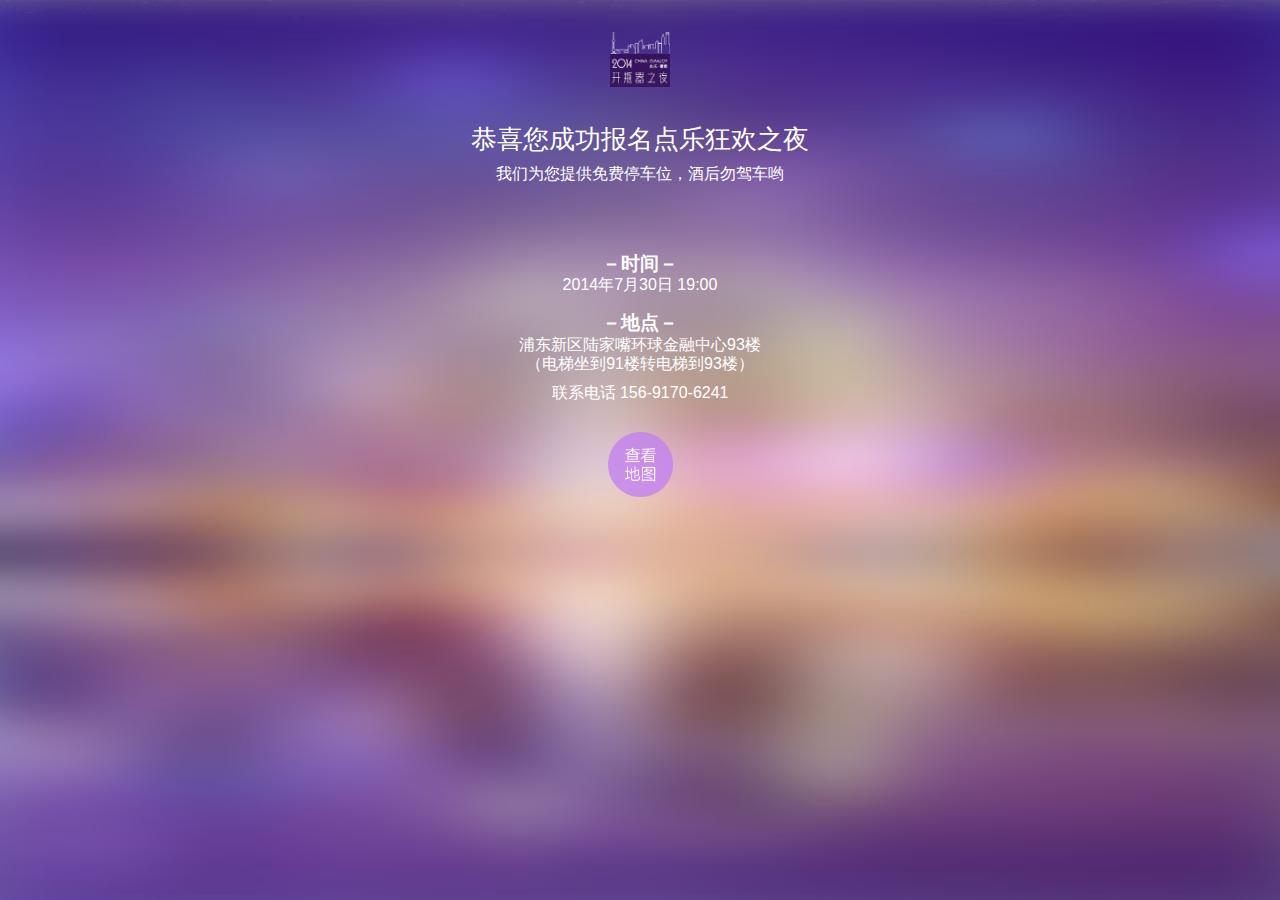
<file: developer-success.html>
<!DOCTYPE html>
<html>
<meta charset="utf-8">
<title>ChinaJoy 点乐 Developer Crazy Nights 邀请函</title>
<meta name="viewport"
      content="width=device-width, initial-scale=1.0, maximum-scale=1.0, minimum-scale=1.0, user-scalable=0, minimal-ui"/>
<meta name="format-detection" content="email=no"/>
<meta name="format-detection" content="address=no"/>
<meta name="format-detection" content="telephone=no"/>
<meta name="copyright" content="Copyright (c) dianjoy.com"/>
<link rel="shortcut icon" type="image/png" href="http://www.dianjoy.com/wp-content/themes/dian2013/img/logo.png">
<link rel="stylesheet" href="css/css.css"/>
<body class="body-success">
  <div class="mapup">
    <img src="images/titles.png" alt="点乐狂欢之夜" class="titles">

    <p class="lead">恭喜您成功报名点乐狂欢之夜</p>

    <p>我们为您提供免费停车位，酒后勿驾车哟</p>

    <div class="time success-time">
      <h3>－时间－</h3>

      <p>2014年7月30日 19:00</p>
    </div>
    <h3>－地点－</h3>

    <p>
      浦东新区陆家嘴环球金融中心93楼
      <br/>
     （电梯坐到91楼转电梯到93楼）
    </p>

    <p class="phone">联系电话 156-9170-6241</p>
    <img src="images/viewmap.png" alt="查看地图" class="view-map">
  </div>
  <div id="map"></div>
<script src="js/jquery-2.1.1.min.js"></script>
<script src="js/dianjoy.js"></script>
<script src="http://api.map.baidu.com/api?v=2.0&ak=DFad6519d01b4dfd38427e597a271189"></script>
</body>
</html>
</file>
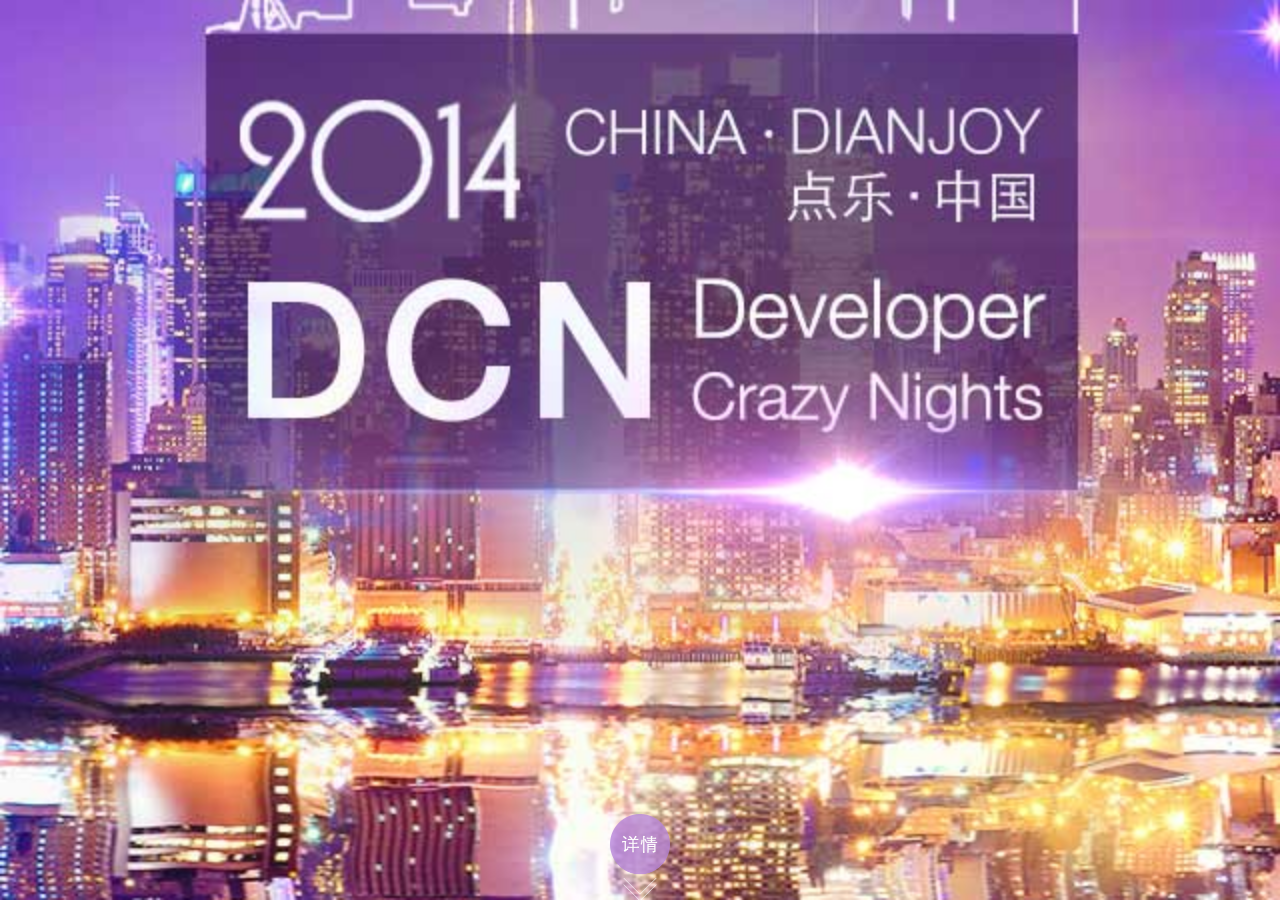
<file: developer.html>
<!DOCTYPE html>
<html>
<meta charset="utf-8">
<title>ChinaJoy 点乐 Developer Crazy Nights 邀请函</title>
<meta name="viewport" content="width=device-width, initial-scale=1.0, maximum-scale=1.0, minimum-scale=1.0, user-scalable=0, minimal-ui" />
<meta name="format-detection" content="email=no" />
<meta name="format-detection" content="address=no" />
<meta name="format-detection" content="telephone=no" />
<meta name="copyright" content="Copyright (c) dianjoy.com" />
<link rel="shortcut icon" type="image/png" href="http://www.dianjoy.com/wp-content/themes/dian2013/img/logo.png">
<link rel="stylesheet" href="css/css.css"/>
<body>
  <section id="wrap">
    <div id="front" class="front front-developer">
      <div class="next animation-down">
        <img src="images/deti.png" alt="详情" width="100%"/>
      </div>
    </div>
    <div id="end">
      <div class="up animation-up">
        <img src="images/up.png" alt="">
      </div>
      <div class="content">
        <div class="top top-developer">
          <img src="images/invite.png" alt="点乐邀请您" class="circle"/>
          <img src="images/date.png" alt="2014年7月30 17:00-22:10" class="date"/>
        </div>
        <h2 class="hotel">上海柏悦酒店</h2>

        <p class="address">
          浦东新区陆家嘴环球金融中心93楼
          <br/>
          （电梯坐到91楼转电梯到93楼）
        </p>
        <p class="join join-developer">参加</p>
        <div class="water">
          <div></div>
          <div></div>
          <div></div>
          <div></div>
        </div>
      </div>
      <div class="form">
        <div class="close"></div>
        <form action="submit_csv.php" method="post">
          <label for="user">姓名</label>
          <input type="text" name="name" required autofocus maxlength="10" id="user">
          <label for="company">公司&职务</label>
          <input type="text" name="information" id="company" maxlength="50">
          <button class="sure">确认</button>
        </form>
      </div>
    </div>
  </section>
  <script type="text/javascript" src="js/jquery-2.1.1.min.js"></script>
  <script type="text/javascript" src="js/dianjoy.js"></script>
  <script type="text/javascript">
    document.addEventListener("WeixinJSBridgeReady", function onBridgeReady() {
      WeixinJSBridge.call("hideToolbar");
    });
    var dataForWeixin = {
      appId: "",
      img_width: "200",
      img_height: "200",
      img: "http://www.dianjoy.com/2014cj/images/share.jpg",
      url: "http://www.dianjoy.com/2014cj/index.html",
      title: $("title").html(),
      desc: "诚挚邀请您7月30日19:00环球金融中心参加 2014ChinaJoy点乐 Developer Crazy Nights"
    };

    function onWxBridgeReady() {
      // 发送给好友;
      WeixinJSBridge.on("menu:share:appmessage", function (argv) {
        WeixinJSBridge.invoke("sendAppMessage", {
              "appid": dataForWeixin.appId,
              "img_url": dataForWeixin.img,
              "img_width": dataForWeixin.img_width,
              "img_height": dataForWeixin.img_height,
              "link": dataForWeixin.url,
              "desc": dataForWeixin.desc,
              "title": dataForWeixin.title
            },
            function (res) {
              WeixinJSBridge.log(res.err_msg);
            });
      });

      // 分享到朋友圈;
      WeixinJSBridge.on("menu:share:timeline", function (argv) {
        WeixinJSBridge.invoke("shareTimeline", {
              "img_url": dataForWeixin.img,
              "img_width": dataForWeixin.img_width,
              "img_height": dataForWeixin.img_height,
              "link": dataForWeixin.url,
              "desc": dataForWeixin.desc,
              "title": dataForWeixin.title
            },
            function (res) {
              WeixinJSBridge.log(res.err_msg);
            });
      });
      // 分享到微博;
      WeixinJSBridge.on("menu:share:weibo", function (argv) {
        WeixinJSBridge.invoke("shareWeibo", {
              "content": dataForWeixin.title + " " + dataForWeixin.url,
              "url": dataForWeixin.url
            },
            function (res) {
              WeixinJSBridge.log(res.err_msg);
            });
      });
      // 分享到Facebook
      WeixinJSBridge.on("menu:share:facebook", function (argv) {
        WeixinJSBridge.invoke("shareFB", {
              "img_url": dataForWeixin.img,
              "img_width": dataForWeixin.img_width,
              "img_height": dataForWeixin.img_height,
              "link": dataForWeixin.url,
              "desc": dataForWeixin.desc,
              "title": dataForWeixin.title
            },
            function (res) {
              WeixinJSBridge.log(res.err_msg);
            });
      });
    }

    if (typeof WeixinJSBridge == "undefined") {
      if (document.addEventListener) {
        document.addEventListener("WeixinJSBridgeReady", onWxBridgeReady, false);
      } else if (document.attachEvent) {
        document.attachEvent("WeixinJSBridgeReady", onWxBridgeReady);
        document.attachEvent("onWeixinJSBridgeReady", onWxBridgeReady);
      }
    } else {
      onWxBridgeReady();
    }
  </script>
  </body>
</html>
</file>
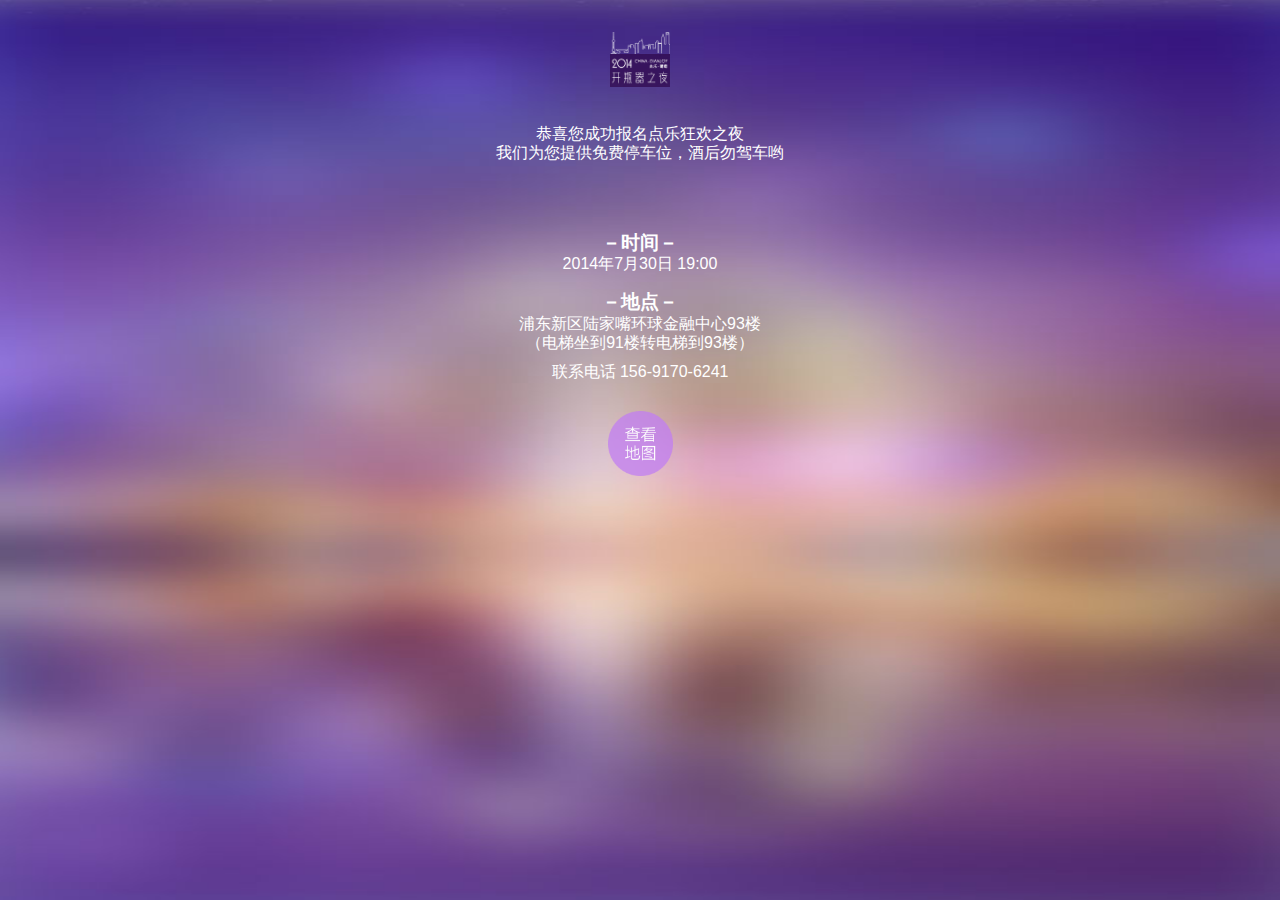
<file: user-success.html>
<!DOCTYPE html>
<html>
<head>
  <meta charset="utf-8">
  <title>ChinaJoy 点乐·葡萄 开瓶器之夜邀请函</title>
  <meta name="viewport"
        content="width=device-width, initial-scale=1.0, maximum-scale=1.0, minimum-scale=1.0, user-scalable=0, minimal-ui"/>
  <meta name="format-detection" content="email=no"/>
  <meta name="format-detection" content="address=no"/>
  <meta name="format-detection" content="telephone=no"/>
  <meta name="copyright" content="Copyright (c) dianjoy.com"/>
  <link rel="shortcut icon" type="image/png" href="http://www.dianjoy.com/wp-content/themes/dian2013/img/logo.png">
  <link rel="stylesheet" href="css/css.css"/>
</head>
<body class="body-success">
<div class="mapup">
  <img src="images/titles.png" alt="点乐狂欢之夜" class="titles">

  <p class="one">恭喜您成功报名点乐狂欢之夜</p>

  <p>我们为您提供免费停车位，酒后勿驾车哟</p>

  <div class="time">
    <h3>－时间－</h3>

    <p>2014年7月30日 19:00</p>
  </div>
  <div class="address-success">
    <h3>－地点－</h3>

    <p>
      浦东新区陆家嘴环球金融中心93楼
      <br/>
     （电梯坐到91楼转电梯到93楼）
    </p>

  </div>
  <p class="phone">联系电话 156-9170-6241</p>
  <img src="images/viewmap.png" alt="查看地图" class="view-map">
</div>
<div id="map"></div>
<script src="js/jquery-2.1.1.min.js"></script>
<script src="js/dianjoy.js"></script>
<script src="http://api.map.baidu.com/api?v=2.0&ak=DFad6519d01b4dfd38427e597a271189"></script>
</body>
</html>
</file>
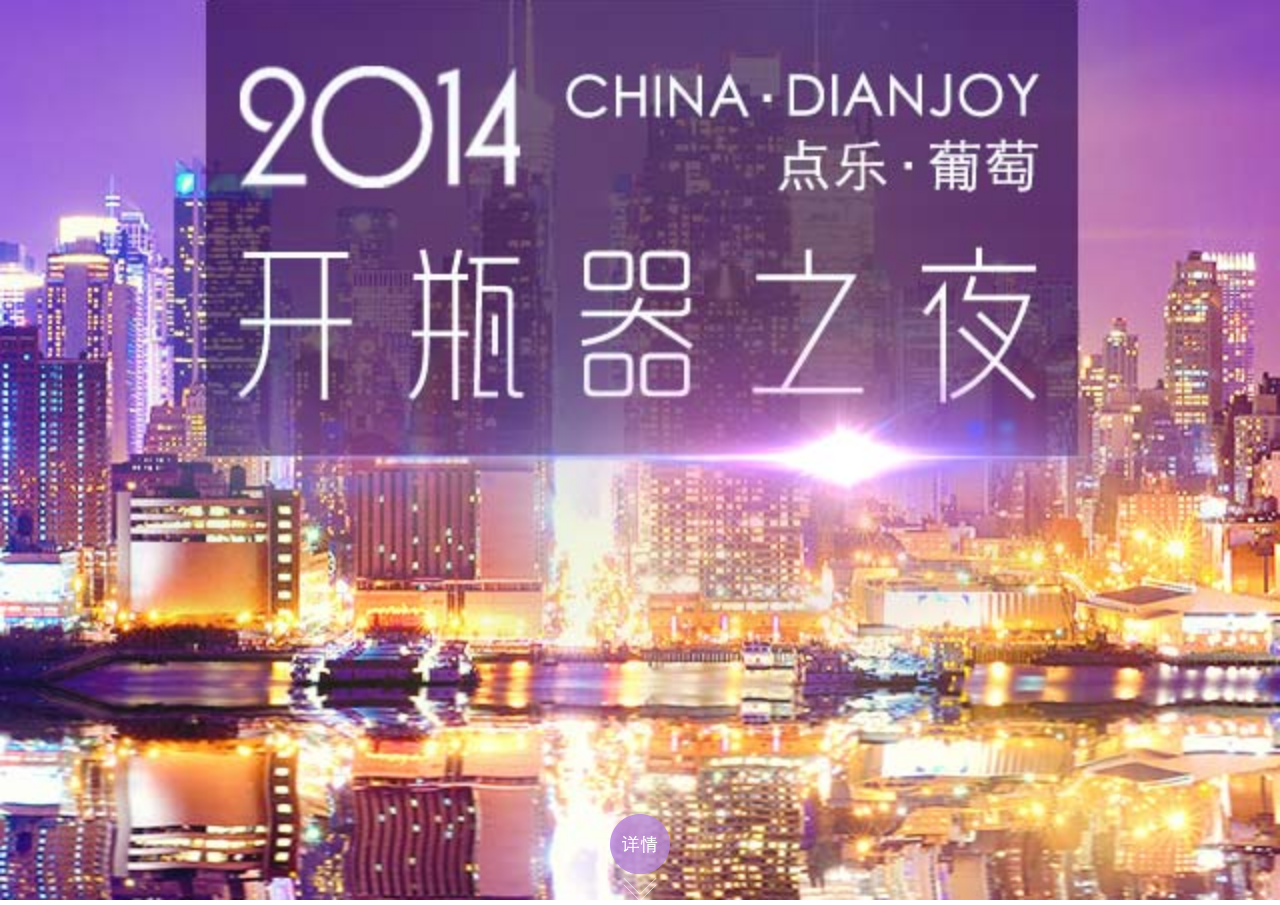
<file: user.html>
<!DOCTYPE html>
<html>
<head>
  <meta charset="utf-8">
  <title>ChinaJoy 点乐·葡萄 开瓶器之夜邀请函</title>
  <meta name="viewport"
        content="width=device-width, initial-scale=1.0, maximum-scale=1.0, minimum-scale=1.0, user-scalable=0, minimal-ui"/>
  <meta name="format-detection" content="email=no"/>
  <meta name="format-detection" content="address=no"/>
  <meta name="format-detection" content="telephone=no"/>
  <meta name="copyright" content="Copyright (c) dianjoy.com"/>
  <link rel="shortcut icon" type="image/png" href="http://www.dianjoy.com/wp-content/themes/dian2013/img/logo.png">
  <link rel="stylesheet" href="css/css.css"/>
</head>
<body>
<section id="wrapper">
  <div id="front">
    <div class="next animation-down">
      <img src="images/deti.png" alt="详情" width="100%"/>
    </div>
  </div>
  <div id="end">
    <div class="up animation-up">
      <img src="images/up.png" alt="向上">
    </div>
    <div class="content">
      <div class="top">
        <img src="images/invite.png" class="circle" alt="点乐邀请您"/>
        <img src="images/date.png" class="date" alt="2014年7月30 17:00-22:10"/>
      </div>
      <h2 class="hotel">上海柏悦酒店</h2>

      <p class="address">
        浦东新区陆家嘴环球金融中心93楼
        <br/>
        （电梯坐到91楼转电梯到93楼）
      </p>

      <h3 class="prize">- 奖品 -</h3>

      <p class="prizeframe">
        乐行SCVR1体感车<br/>
        B&O（BANG & OLUFSEN）红点大奖音响<br/>
        莱卡D-LUX6 Glossy相机<br/>
        BOSE音响<br/>
        Parrot AR.Drone2.0二代飞行器
      </p>

      <p class="join">参加</p>
      <div class="water">
        <div></div>
        <div></div>
        <div></div>
        <div></div>
      </div>
    </div>
    <div class="form">
      <div class='close'></div>
      <form action="submit_csv.php" method="post">
        <label for="user">姓名</label>
        <input type="text" name="name" autofocus maxlength='10' id="user" autocomplete="off">
        <label for="company">公司&职务</label>
        <input type="text" name="information" id="company" maxlength="50" autocomplete="off">
        <button class="sure">确认</button>
      </form>
    </div>
  </div>
</section>

<script src="js/jquery-2.1.1.min.js"></script>
<script src="js/dianjoy.js"></script>
<script>
  document.addEventListener('WeixinJSBridgeReady', function onBridgeReady() {
    WeixinJSBridge.call('hideToolbar');
  });
  var dataForWeixin = {
    appId: "",
    img_width: "200",
    img_height: "200",
    img: "http://www.dianjoy.com/2014cj/images/share.jpg",
    url: "http://www.dianjoy.com/2014cj/index.html",
    title: $('title').html(),
    desc: '诚挚邀请您7月30日19:00环球金融中心参加 2014ChinaJoy点乐·葡萄开瓶器之夜'
  };

  function onWxBridgeReady() {
    // 发送给好友;
    WeixinJSBridge.on('menu:share:appmessage', function (argv) {
      WeixinJSBridge.invoke('sendAppMessage', {
            "appid": dataForWeixin.appId,
            "img_url": dataForWeixin.img,
            "img_width": dataForWeixin.img_width,
            "img_height": dataForWeixin.img_height,
            "link": dataForWeixin.url,
            "desc": dataForWeixin.desc,
            "title": dataForWeixin.title
          },
          function (res) {
            WeixinJSBridge.log(res.err_msg);
          });
    });

    // 分享到朋友圈;
    WeixinJSBridge.on('menu:share:timeline', function (argv) {
      WeixinJSBridge.invoke('shareTimeline', {
            "img_url": dataForWeixin.img,
            "img_width": dataForWeixin.img_width,
            "img_height": dataForWeixin.img_height,
            "link": dataForWeixin.url,
            "desc": dataForWeixin.desc,
            "title": dataForWeixin.title
          },
          function (res) {
            WeixinJSBridge.log(res.err_msg);
          });
    });
    // 分享到微博;
    WeixinJSBridge.on('menu:share:weibo', function (argv) {
      WeixinJSBridge.invoke('shareWeibo', {
            "content": dataForWeixin.title + ' ' + dataForWeixin.url,
            "url": dataForWeixin.url
          },
          function (res) {
            WeixinJSBridge.log(res.err_msg);
          });
    });
    // 分享到Facebook
    WeixinJSBridge.on('menu:share:facebook', function (argv) {
      WeixinJSBridge.invoke('shareFB', {
            "img_url": dataForWeixin.img,
            "img_width": dataForWeixin.img_width,
            "img_height": dataForWeixin.img_height,
            "link": dataForWeixin.url,
            "desc": dataForWeixin.desc,
            "title": dataForWeixin.title
          },
          function (res) {
            WeixinJSBridge.log(res.err_msg);
          });
    });
  }

  if (typeof WeixinJSBridge == "undefined") {
    if (document.addEventListener) {
      document.addEventListener("WeixinJSBridgeReady", onWxBridgeReady, false);
    } else if (document.attachEvent) {
      document.attachEvent("WeixinJSBridgeReady", onWxBridgeReady);
      document.attachEvent("onWeixinJSBridgeReady", onWxBridgeReady);
    }
  } else {
    onWxBridgeReady();
  }
</script>
</body>
</html>
</file>
<file: css/css.css>
/*reset*/

div, p, a, span, body, dl, dt, dd, header, footer, img, section, time, h2, em, article, h3, h4, ul, li, label, ol, h5, i, var {
  word-wrap: break-word;
  word-break: break-all;
  margin: 0;
  padding: 0;
  border: 0;
  list-style: none;
  outline: none;
  font-style: normal;
}

body, td, input, textarea, option, select, button {
  -webkit-text-size-adjust: none;
}

html, body {
  height: 100%;
}

* {
  -webkit-tap-highlight-color: rgba(0, 0, 0, 0);
}

body {
  color: #121212;
  font-size: 12px;
  line-height: 1.2;
  overflow-x: hidden;
  font-family:  Arial,'Microsoft YaHei Light', "微软雅黑", "宋体";
}

a {
  color: #121212;
  text-decoration: none;
}

ul, li, ol {
  list-style: none;
}

a, a:link, a:visited, a:hover {
  text-decoration: none;
}

a:hover {
}

a img,
img {
  border: none;
}

h3 {
  color: white;
}

/*user.html developer.html*/

#wrapper {
  width: 100%;
  height: 100%;
}

#front {
  width: 100%;
  height: 100%;
  background: url("../images/back.jpg") center center no-repeat;
  background-size: cover;
  position: absolute;
  z-index: 2;
}

#end {
  width: 100%;
  height: 100%;
  background: url("../images/backt.jpg") center center no-repeat;
  background-size: cover;
  position: fixed;
  z-index: 1;
}

.transition {
  -webkit-transition: all 0.5s ease-in 0s;
}

.next {
  position: absolute;
  bottom: 0;
  left: 50%;
  margin-left: -30px;
  width: 60px;
  height: 86px;
}

.animation-down {
  -webkit-animation: floatd 1.5s linear 0s infinite;
}

.animation-up {
  -webkit-animation: floatu 1.5s linear 0s infinite;
}

.content {
  margin: 0 auto;
  color: white;
  text-align: center;
}

.up {
  position: absolute;
  left: 50%;
  margin-left: -16px;
  width: 33px;
  height: 23px;
}

.up img {
  width: 100%;
}

.top {
  margin: 60px auto 14px;
  text-align: center;
}

.circle {
  width: 110px;
  height: 110px;
  -webkit-transform: translate(-200px, 0)
}

.date {
  width: 132px;
  height: 75px;
  margin: 17px 0;
  -webkit-transform: translate(200px, 0)
}

.hotel {
  font-size: 28px;
}

.address {
  margin: 9px 0 23px;
}

.prize {
  font-size: 16px;
}

.join {
  width: 60px;
  height: 60px;
  line-height: 60px;
  text-align: center;
  color: white;
  font-size: 18px;
  background-color: rgb(169, 121, 192);
  border-radius: 50%;
  margin: 30px auto 0;
}

.join-developer {
  margin: 60px auto 0;
}

.water {
  position: absolute;
  width: 60px;
  height: 60px;
  left: 50%;
  margin-left: -30px;
  margin-top: -60px;
  z-index: -1;
}

.water div {
  position: absolute;
  width: 100%;
  height: 100%;
  border: 1px solid rgba(255, 255, 255, .5);
  border-radius: 100%;
  -webkit-transform: scale(1, 1);
}

.water div:nth-child(1) {
  -webkit-animation: waterAni 3s linear 0s infinite;
}

.water div:nth-child(2) {
  -webkit-animation: waterAni 3s linear 0.75s infinite;
}

.water div:nth-child(3) {
  -webkit-animation: waterAni 3s linear 1.5s infinite;
}

.water div:nth-child(4) {
  -webkit-animation: waterAni 3s linear 2.25s infinite;
}

.form {
  display: none;
  width: 190px;
  position: absolute;
  left: 50%;
  margin: 113px 0 0 -95px;
}

.form label {
  color: white;
  font-size: 16px;
  margin: 3% 0;
  display: block;
}

.form input, .form textarea {
  display: inline-block;
  width: 180px;
  border: none;
  border-radius: 5px;
  background-color: rgba(255, 255, 255, 0.3);
  padding: 0 5px;
  font-size: 1rem;
  color: white;
}

.form input {
  height: 32px;
}

.form button {
  display: inline-block;
  border: none;
  background-color: rgb(204, 114, 241);
  font-size: 18px;
  color: #ffffff;
  text-align: center;
  width: 100%;
  margin-top: 15%;
  height: 40px;
  border-radius: 5px;
}

.close {
  background: url(../images/x.png) 0 0 no-repeat;
  width: 20px;
  height: 20px;
  background-size: 100% 100%;
  position: absolute;
  top: -30%;
  right: -10%;
}

.detail {
  position: absolute;
  left: 50%;
  margin-left: -30px;
  bottom: 0;
}

.circle, .date, .hotel, .address, .prizeframe, .join, .water, .prize {
  -webkit-transition: all 0.5s linear 0s;
  opacity: 0;
}

.circle, .date {
  opacity: 1;
}

.scale0 {
  -webkit-transform: scale(2, 2);
  opacity: 0.2;
}

.opacity0 {
  opacity: 1;
}

.transform0 {
  -webkit-transform: translate(0, 0);
}

/*success*/
.mapup {
  position: absolute;
  width: 100%;
  height: 100%;
  -webkit-transition: all 1s linear 0s;
  text-align: center;
}

.body-success {
  width: 100%;
  height: 100%;
  background: url(../images/backt.jpg) 0 0 no-repeat;
  background-size: 100% 100%;
}

.titles {
  width: 60px;
  height: 55px;
  margin: 32px 0 33px 0;
}

.body-success p {
  color: white;
  width: 100%;
  text-align: center;
  font-size: 14px;
}

.body-success p.lead {
  font-size: 22px;
  margin-bottom: 9px;
}

.body-success .time {
  margin: 69px 0 18px;
}

.phone {
  margin: 10px 0;
  color: white;
}

#map {
  width: 100%;
  height: 50%;
  display: none;
  background-color: white;
}

.view-map {
  margin-top: 20px;
  width: 65px;
}

.map1 {
  top: 50%;
}

.front-developer {
  background: url("../images/backd.jpg") center center no-repeat !important;
  background-size: cover !important;
}

/*media query*/

@media (max-height: 490px) and (min-height: 470px) {
  .body-success .time-success {
    margin: 29px 0 18px !important;
  }
}

@media (max-height: 430px) {
  .top {
    margin: 20px auto 10px;
  }

  .address {
    margin: 9px 0 10px;
  }

  .titles {
    margin: 20px 0;
  }

  .body-success .time {
    margin: 15px 0;
  }
}

@media (min-width: 360px) {
  body {
    font-size: 16px;
  }

  .hotel {
    font-size: 40px;
  }

  .form {
    width: 230px;
    margin: 113px 0 0 -115px;
  }

  .form input, .form textarea {
    width: 220px;
    margin-bottom: 15px;
  }

  .body-success p.lead {
    font-size: 26px;
  }

  .body-success p {
    font-size: 16px;
  }

  .top-developer {
    margin: 120px auto 14px;
  }
}

/*animation*/

@-webkit-keyframes floatd {
  0% {
    -webkit-transform: translate(0, -10px);
  }
  50% {
    -webkit-transform: translate(0, 0px);
  }
  100% {
    -webkit-transform: translate(0, -10px);
  }
}

@-webkit-keyframes floatu {
  0% {
    -webkit-transform: translate(0, 10px);
  }
  50% {
    -webkit-transform: translate(0, 0px);
  }
  100% {
    -webkit-transform: translate(0, 10px);
  }
}

@-webkit-keyframes waterAni {
  0% {
    -webkit-transform: scale(1, 1);
    opacity: 1;
  }
  100% {
    -webkit-transform: scale(2, 2);
    opacity: 0;
  }
}
</file>
